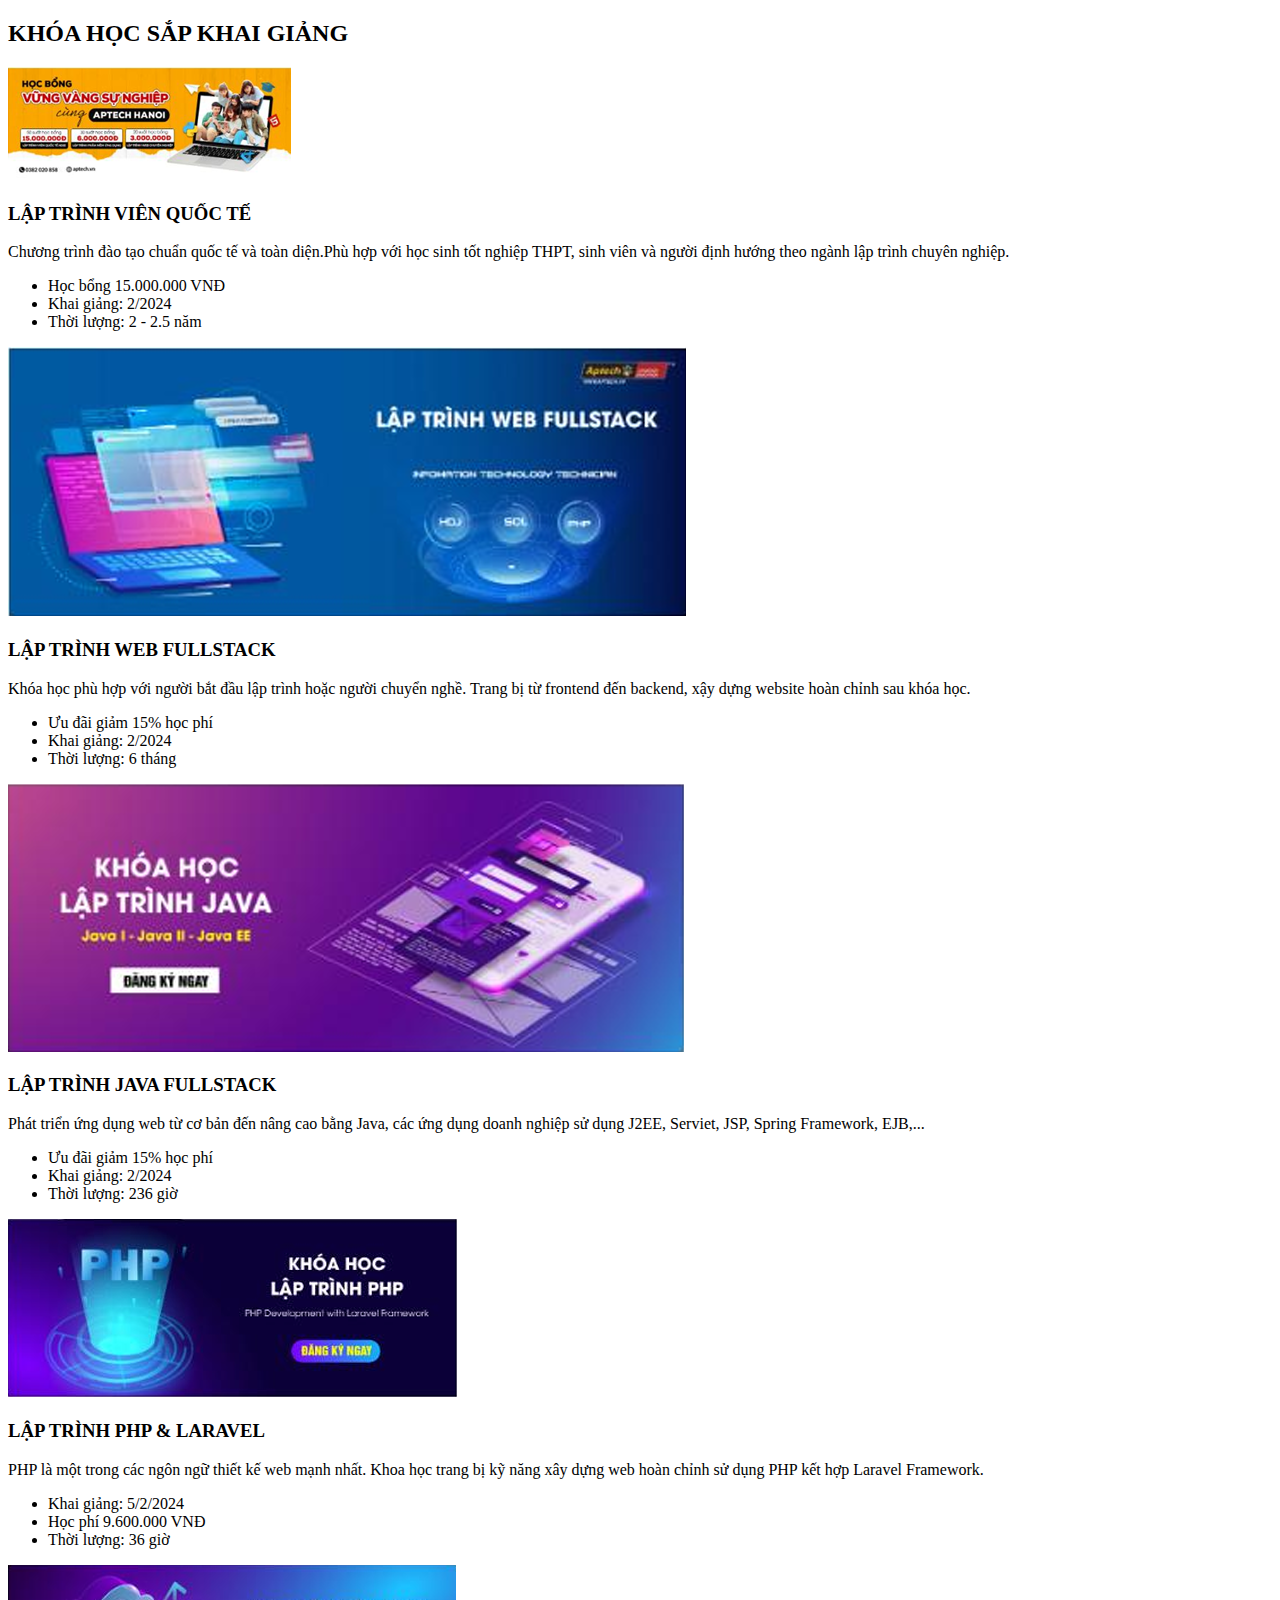
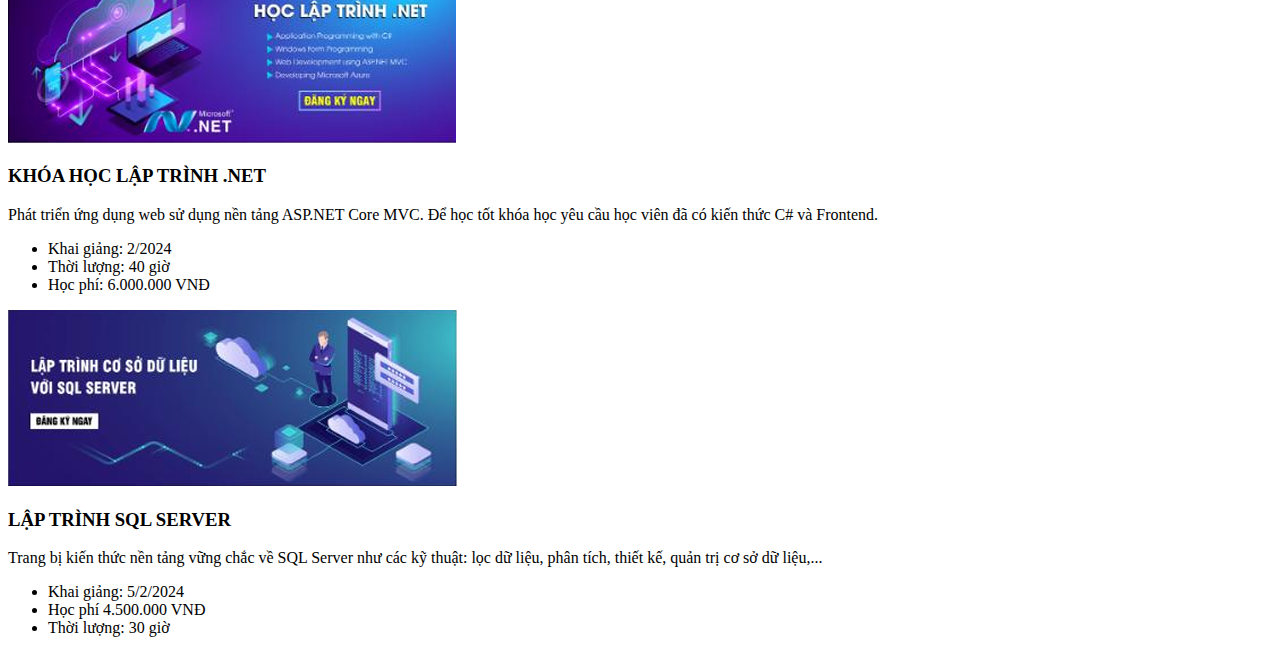
<file: Ex2/index.html>
<!DOCTYPE html>
<html lang="vi">

<head>
    <meta charset="UTF-8">
    <meta name="viewport" content="width=device-width, initial-scale=1.0">
    <title>Document</title>
</head>

<body>

    <div class="container>
        <div class=" header">
        <h2>KHÓA HỌC SẮP KHAI GIẢNG</h2>
    </div>

    <div class="courses-grid">
        <div class="course-card">
            <div class="card-image">
                <img src="a1.png" alt="Lập trình viên quốc tế">
            </div>
            <div class="card-content">
                <h3>LẬP TRÌNH VIÊN QUỐC TẾ</h3>
                <P>Chương trình đào tạo chuẩn quốc tế và toàn diện.Phù hợp với học sinh tốt nghiệp THPT, sinh viên và
                    người định hướng theo ngành lập trình chuyên nghiệp.</P>
                <ul>
                    <li>Học bổng 15.000.000 VNĐ</li>
                    <li>Khai giảng: 2/2024</li>
                    <li>Thời lượng: 2 - 2.5 năm</li>
                </ul>
            </div>

        </div>
        <div class="course-card">
            <div class="card-image">
                <img src="a2.png" alt="Lập trình web fullstack">
            </div>
            <div class="card-content">
                <h3>LẬP TRÌNH WEB FULLSTACK</h3>
                <P>Khóa học phù hợp với người bắt đầu lập trình hoặc người chuyển nghề. Trang bị từ frontend đến
                    backend, xậy dựng website hoàn chỉnh sau khóa học.</P>

                <ul>
                    <li>Ưu đãi giảm 15% học phí</li>
                    <li>Khai giảng: 2/2024</li>
                    <li>Thời lượng: 6 tháng</li>
                </ul>
            </div>

        </div>
        <div class="course-card">
            <div class="card-image">
                <img src="a3.png" alt="Lập trình java fullstack">
            </div>
            <div class="card-content">
                <h3>LẬP TRÌNH JAVA FULLSTACK</h3>
                <P>Phát triển ứng dụng web từ cơ bản đến nâng cao bằng Java, các ứng dụng doanh nghiệp sử dụng J2EE, Serviet, JSP, Spring Framework, EJB,...</P>

                <ul>
                    <li>Ưu đãi giảm 15% học phí</li>
                    <li>Khai giảng: 2/2024</li>
                    <li>Thời lượng: 236 giờ</li>
                </ul>
            </div>

        </div>
        <div class="course-card">
            <div class="card-image">
                <img src="a4.png" alt="Lập trình php laravel">
            </div>
            <div class="card-content">
                <h3>LẬP TRÌNH PHP & LARAVEL</h3>
                <P>PHP là một trong các ngôn ngữ thiết kế web mạnh nhất. Khoa học trang bị kỹ năng xây dựng web hoàn chỉnh sử dụng PHP kết hợp Laravel Framework.</P>

                <ul>
                    <li>Khai giảng: 5/2/2024</li>
                    <li>Học phí 9.600.000 VNĐ</li>
                    <li>Thời lượng: 36 giờ</li>
                </ul>
            </div>

        </div>
        <div class="course-card">
            <div class="card-image">
                <img src="a5.png" alt="Lập trình .NET">
            </div>
            <div class="card-content">
                <h3>KHÓA HỌC LẬP TRÌNH .NET</h3>
                <P>Phát triển ứng dụng web sử dụng nền tảng ASP.NET Core MVC. Để học tốt khóa học yêu cầu học viên đã có kiến thức C# và Frontend.</P>

                <ul>
                    <li>Khai giảng: 2/2024</li>
                    <li>Thời lượng: 40 giờ</li>
                    <li>Học phí: 6.000.000 VNĐ</li>
                </ul>
            </div>

        </div>
        <div class="course-card">
            <div class="card-image">
                <img src="a6.png" alt="Lập trình SQL Server">
            </div>
            <div class="card-content">
                <h3>LẬP TRÌNH SQL SERVER</h3>
                <P>Trang bị kiến thức nền tảng vững chắc về SQL Server như các kỹ thuật: lọc dữ liệu, phân tích, thiết kế, quản trị cơ sở dữ liệu,...</P>

                <ul>
                    <li>Khai giảng: 5/2/2024</li>
                    <li>Học phí 4.500.000 VNĐ</li>
                    <li>Thời lượng: 30 giờ</li>
                </ul>
            </div>

        </div>

    </div>

</body>

</html>
</file>
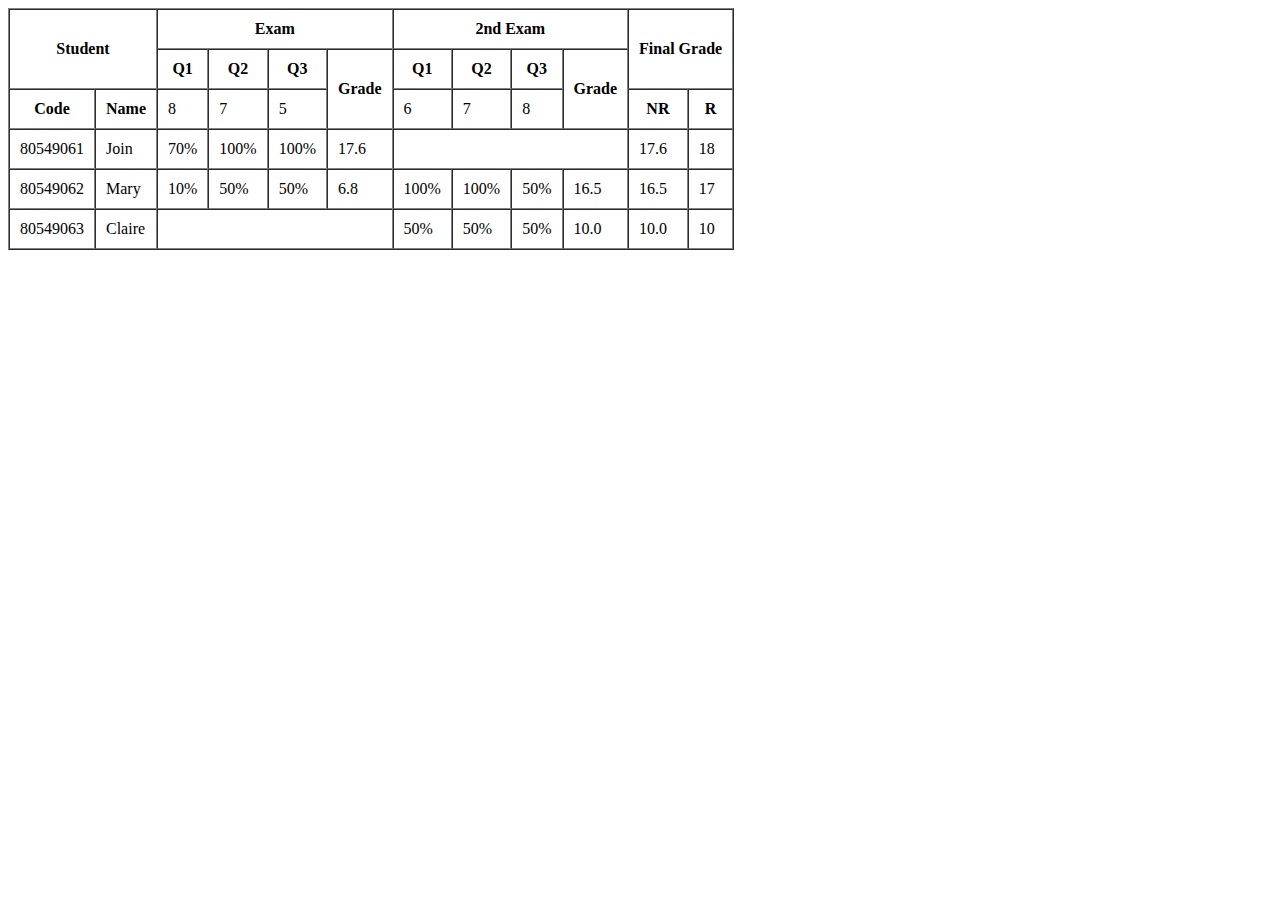
<file: Ex3/index.html>
<!DOCTYPE html>
<html lang="en">

<head>
    <meta charset="UTF-8">
    <meta name="viewport" content="width=<device-width>, initial-scale=1.0">
    <title>Document</title>
</head>

<body>
    <table border="1" cellpadding="10" cellspacing="0">
        <theader>
            <tr>
                <th colspan="2" rowspan="2">Student</th>
                <th colspan="4">Exam</th>
                <th colspan="4">2nd Exam</th>
                <th colspan="2" rowspan="2">Final Grade</th>
            </tr>
            <tr>

                <th>Q1</th>
                <th>Q2</th>
                <th>Q3</th>
                <th rowspan="2">Grade</th>
                <th>Q1</th>
                <th>Q2</th>
                <th>Q3</th>
                <th rowspan="2">Grade</th>


            </tr>

            <tr>
                <th>Code</th>
                <th>Name</th>
                <td>8</td>
                <td>7</td>
                <td>5</td>

                <td>6</td>
                <td>7</td>
                <td>8</td>

                <th>NR</th>
                <th>R</th>
            </tr>
        </theader>
        <tbody>
            <tr>
                <td>80549061</td>
                <td>Join</td>
                <td>70%</td>
                <td>100%</td>
                <td>100%</td>
                <td>17.6</td>
                <td colspan="4"></td>
                <td>17.6</td>
                <td>18</td>
            </tr>
            <tr>
                <td>80549062</td>
                <td>Mary</td>
                <td>10%</td>
                <td>50%</td>
                <td>50%</td>
                <td>6.8</td>
                <td>100%</td>
                <td>100%</td>
                <td>50%</td>
                <td>16.5</td>
                <td>16.5</td>
                <td>17</td>
            </tr>
            <tr>
                <td>80549063</td>
                <td>Claire</td>
                <td colspan="4"></td>
                <td>50%</td>
                <td>50%</td>
                <td>50%</td>
                <td>10.0</td>
                <td>10.0</td>
                <td>10</td>
            </tr>
        </tbody>



    </table>
</body>

</html>
</file>
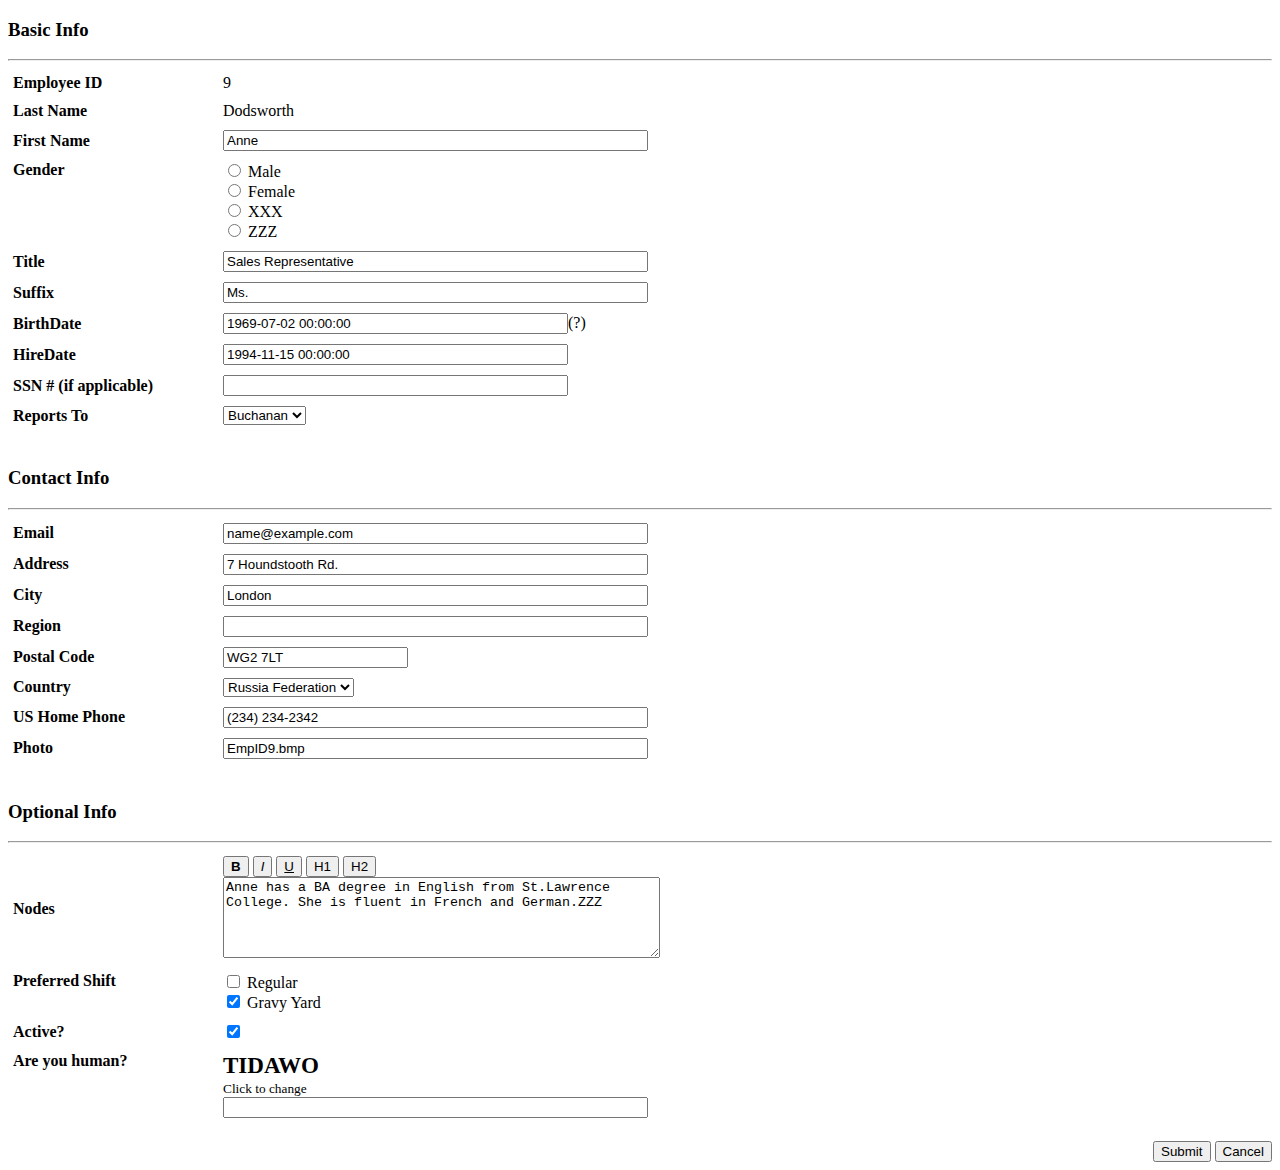
<file: Ex4/index.html>
<!DOCTYPE html>
<html lang="en">

<head>
    <meta charset="UTF-8">
    <meta name="viewport" content="width=device-width, initial-scale=1.0">
    <title>Document</title>
</head>

<body>
    <form action="#" method="post">
        <h3>Basic Info</h3>
        <hr>
        <table border="0" cellpadding="5" cellspacing="0" width="100%">
            <tr>
                <td width="200"><b>Employee ID</b></td>
                <td>9</td>
            </tr>
            <tr>
                <td><b>Last Name</b></td>
                <td>Dodsworth</td>
            </tr>
            <tr>
                <td><b>First Name</b></td>
                <td><input type="text" name="firstName" value="Anne" size="50"></td>
            </tr>
            <tr>
                <td valign="top"><b>Gender</b></td>
                <td>
                    <input type="radio" name="gender" id="male">
                    <label for="male">Male</label><br>
                    <input type="radio" name="gender" id="female">
                    <label for="female">Female</label><br>
                    <input type="radio" name="gender" id="xxx">
                    <label for="xxx">XXX</label><br>
                    <input type="radio" name="gender" id="zzz">
                    <label for="zzz">ZZZ</label>

                </td>

            </tr>
            <tr>
                <td><b>Title</b></td>
                <td><input type="text" name="title" value="Sales Representative" size="50"></td>
            </tr>
            <tr>
                <td><b>Suffix</b></td>
                <td><input type="text" name="suffix" value="Ms." size="50"></td>
            </tr>
            <tr>
                <td><b>BirthDate</b></td>
                <td><input type="text" name="birthdate" value="1969-07-02 00:00:00" size="40">(?)</td>
            </tr>
            <tr>
                <td><b>HireDate</b></td>
                <td><input type="text" name="hiredate" value="1994-11-15 00:00:00" size="40"></td>
            </tr>
            <tr>
                <td><b>SSN # (if applicable)</b></td>
                <td><input type="text" name="ssn" size="40"></td>
            </tr>
            <tr>
                <td><b>Reports To</b></td>
                <td>
                    <select name="reports_to">
                        <option value="buchanan" selected>Buchanan</option>
                        <option value="fuller">Fuller</option>
                        <option value="leverling">Leverling</option>
                    </select>
                </td>
            </tr>
        </table>
        <br>
        <h3>Contact Info</h3>
        <hr>
        <table border="0" cellpadding="5" cellspacing="0" width="100%">
            <tr>
                <td width="200"><b>Email</b></td>
                <td><input type="text" name="email" value="name@example.com" size="50"></td>
            </tr>
            <tr>
                <td><b>Address</b></td>
                <td><input type="text" name="address" value="7 Houndstooth Rd." size="50"></td>
            <tr>
                <td><b>City</b></td>
                <td><input type="text" name="city" value="London" size="50"></td>
            </tr>
            <tr>
                <td><b>Region</b></td>
                <td><input type="text" name="region" value="" size="50"></td>
            </tr>
            <tr>
                <td><b>Postal Code</b></td>
                <td><input type="text" name="postal_code" value="WG2 7LT" size="20"></td>
            </tr>
            <tr>
                <td><b>Country</b></td>
                <td>
                    <select name="country">
                        <option value="ru" selected>Russia Federation</option>
                        <option value="us">United States</option>
                        <option value="uk">United Kingdom</option>
                        <option value="vn">Vietnam</option>
                    </select>

                </td>
            </tr>
            <tr>
                <td><b>US Home Phone</b></td>
                <td><input type="tel" name="phone" value="(234) 234-2342" size="50"></td>
            </tr>

            <tr>
                <td><b>Photo</b></td>
                <td><input type="text" name="photo" value="EmpID9.bmp" size="50"></td>
            </tr>
        </table>
        <br>
        <h3>Optional Info</h3>
        <hr>
        <table border="0" cellpadding="5" cellspacing="0" width="100%">
            <tr>
                <td width="200" value="top"><b>Nodes</b></td>
                <td>
                    <button type="button"><b>B</b></button>
                    <button type="button"><i>I</i></button>
                    <button type="button"><u>U</u></button>
                    <button type="button">H1</button>
                    <button type="button">H2</button>
                    <br>
                    <textarea name="nodes" cols="52"
                        rows="5">Anne has a BA degree in English from St.Lawrence College. She is fluent in French and German.ZZZ</textarea>

                </td>
            </tr>
            <tr>
                <td valign="top"><strong>Preferred Shift</strong></td>
                <td>
                    <input type="checkbox" name="shift" id="regular"> <label for="regular">Regular</label><br>
                    <input type="checkbox" name="shift" id="gravy" checked> <label for="gravy">Gravy Yard</label>
                </td>
            </tr>

            <tr>
                <td><b>Active?</b></td>
                <td><input type="checkbox" name="action" checked></td>
            </tr>
            <tr>
                <td valign="top"><b>Are you human?</b></td>
                <td>
                    <big><big><b>TIDAWO</b></big></big>
                    <br>
                    <small>Click to change</small>
                    <br>
                    <input type="text" name="captcha" size="50">

                </td>
            </tr>
        </table>
        <br>
        <div align="right">
            <input type="submit" value="Submit">
            <input type="button" value="Cancel">
        </div>


    </form>

</body>

</html>
</file>
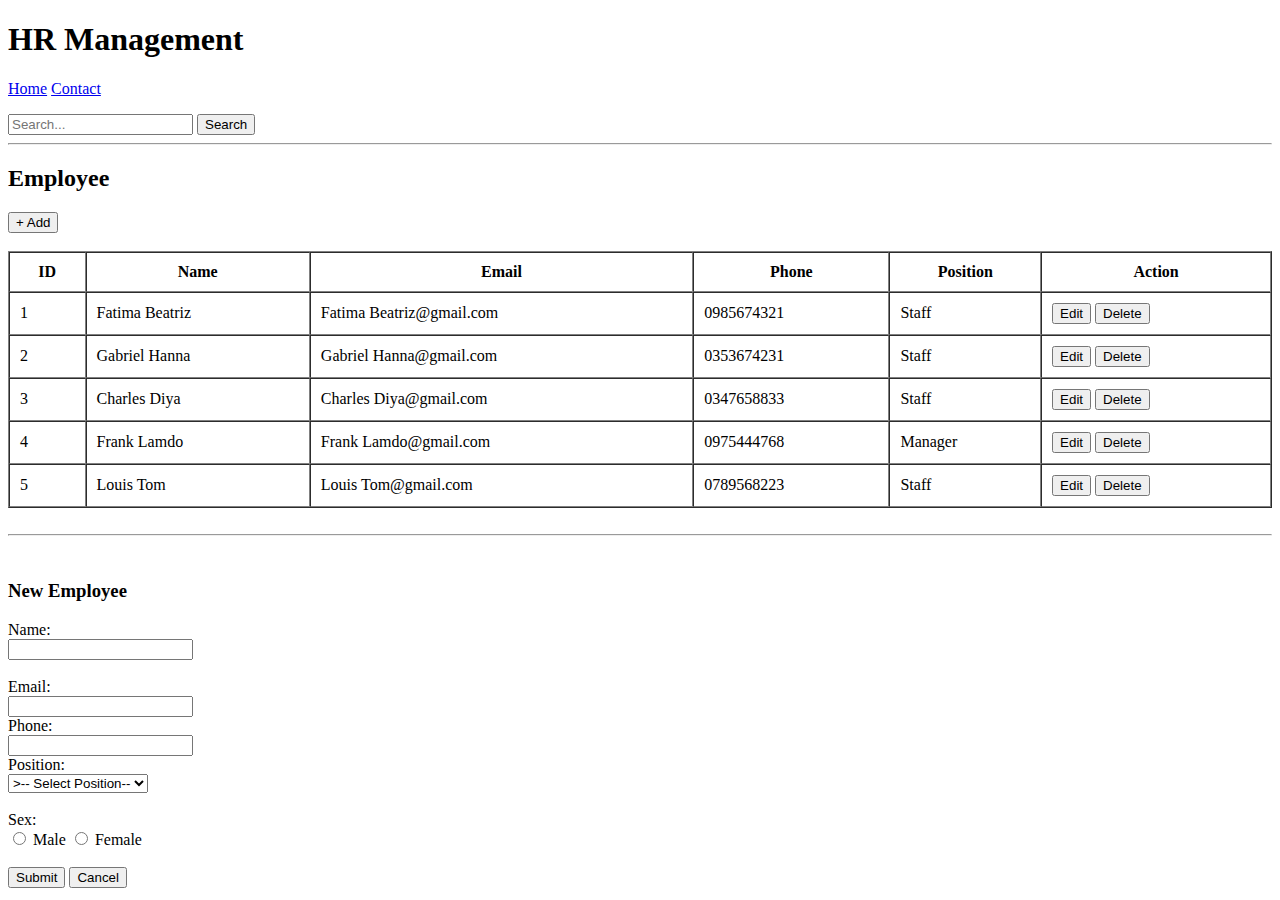
<file: Ex5/index.html>
<!DOCTYPE html>
<html lang="en">

<head>
    <meta charset="UTF-8">
    <meta name="viewport" content="width=device-width, initial-scale=1.0">
    <title>Document</title>
</head>

<body>
    <h1>HR Management</h1>
    <p>
        <a href="#">Home</a> 
        <a href="#">Contact</a> 
    </p>
    <div>
        <input type="text" placeholder="Search...">
        <button type="button">Search</button>
    </div>
    <hr>
    <h2>Employee</h2>
    <button type="button">+ Add</button>
    <br><br>
    <table border="1" cellpadding="10" cellspacing="0" width="100%">
        <thead>
            <tr>
                <th>ID</th>
                <th>Name</th>
                <th>Email</th>
                <th>Phone</th>
                <th>Position</th>
                <th>Action</th>

            </tr>
        </thead>
        <tbody>
            <tr>
                <td>1</td>
                <td>Fatima Beatriz</td>
                <td>Fatima Beatriz@gmail.com</td>
                <td>0985674321</td>
                <td>Staff</td>
                <td>
                    <button type="button">Edit</button>
                    <button type="button">Delete</button>
                </td>
            </tr>
            <tr>
                <td>2</td>
                <td>Gabriel Hanna</td>
                <td>Gabriel Hanna@gmail.com</td>
                <td>0353674231</td>
                <td>Staff</td>
                <td>
                    <button type="button">Edit</button>
                    <button type="button">Delete</button>
                </td>
            </tr>
            <tr>
                <td>3</td>
                <td>Charles Diya</td>
                <td>Charles Diya@gmail.com</td>
                <td>0347658833</td>
                <td>Staff</td>
                <td>
                    <button type="button">Edit</button>
                    <button type="button">Delete</button>
                </td>
            </tr>
            <tr>
                <td>4</td>
                <td>Frank Lamdo</td>
                <td>Frank Lamdo@gmail.com</td>
                <td>0975444768</td>
                <td>Manager</td>
                <td>
                    <button type="button">Edit</button>
                    <button type="button">Delete</button>
                </td>
            </tr>
            <tr>
                <td>5</td>
                <td>Louis Tom</td>
                <td>Louis Tom@gmail.com</td>
                <td>0789568223</td>
                <td>Staff</td>
                <td>
                    <button type="button">Edit</button>
                    <button type="button">Delete</button>
                </td>
            </tr>
        </tbody>
    </table>
    <br>
    <hr><br>
    <h3>New Employee</h3>
    <form action="#" method="post">
        <label for="name">Name:</label><br>
        <input type="text" id="name" name="name" required><br><br>
        <label for="email">Email:</label><br>
        <input type="email" id="email" name="email" <br><br>
        <label for="phone">Phone:</label><br>
        <input type="text" id="phone" name="phone" <br><br>
        <label for="position">Position:</label><br>
        <select id="position" name="position">
            <option value="">>-- Select Position--</option>
            <option value="staff">Staff</option>
            <option value="manager">Manager</option>
            <option value="CEO">CEO</option>
        </select>
        <br><br>
        <label>Sex:</label><br>
        <input type="radio" id="male" name="sex" value="male">
        <label for="male">Male</label>
        <input type="radio" id="female" name="sex" value="female">
        <label for="female">Female</label>
        <br><br>
        <button type="submit">Submit</button>
        <button type="button">Cancel</button>
    </form>

</body>

</html>
</file>
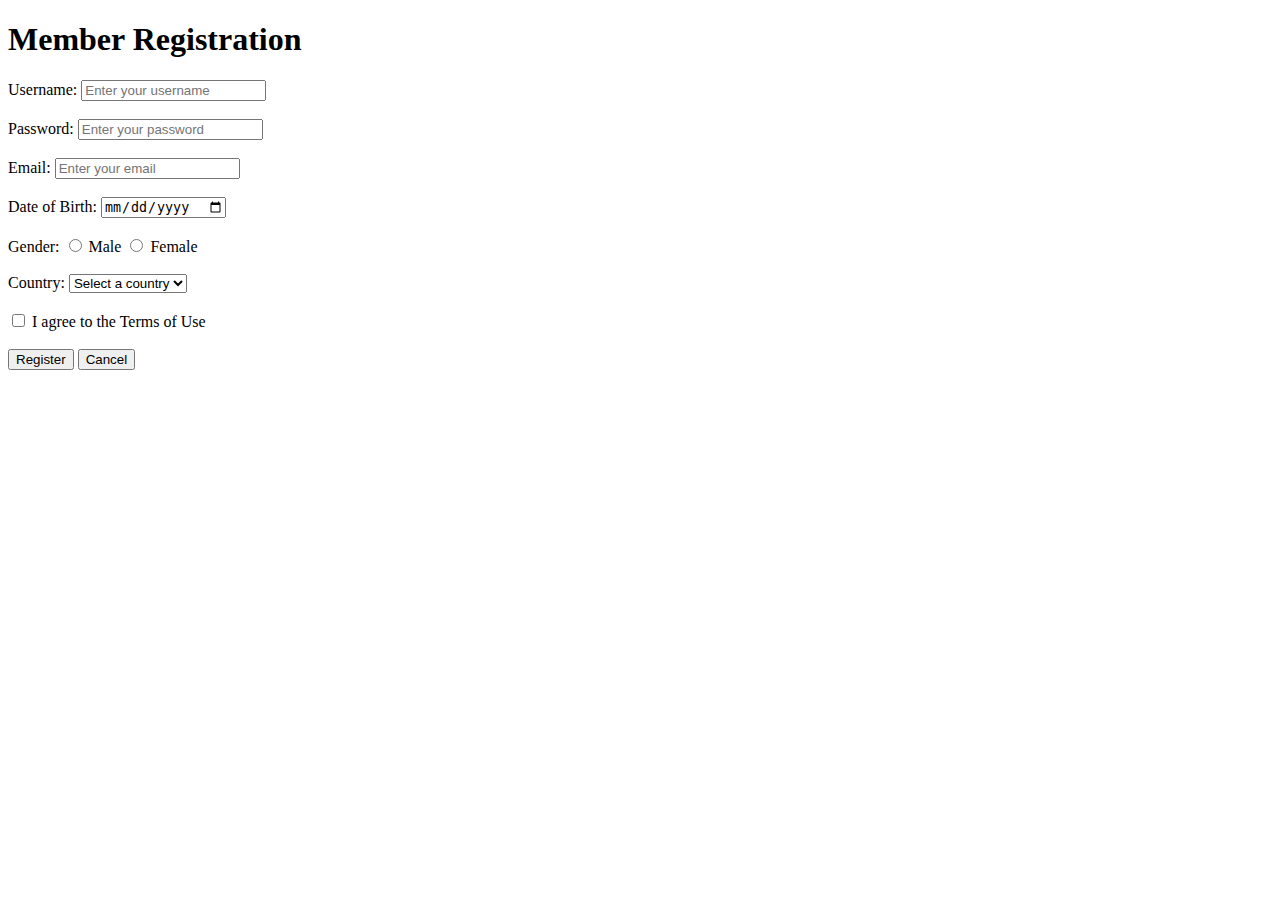
<file: form/index.html>
<!DOCTYPE html>
<html lang="en">

<head>
    <meta charset="UTF-8">
    <meta name="viewport" content="width=device-width, initial-scale=1.0">
    <title>Member Registration</title>
</head>

<body>
    <h1>Member Registration</h1>
    <form action="/action_page.php" method="POST">
        <label>Username:</label>
        <input type="text" name="username" placeholder="Enter your username"><br><br>

        <label>Password:</label>
        <input type="password" name="password" placeholder="Enter your password"><br><br>

        <label>Email:</label>
        <input type="email" name="user_email" placeholder="Enter your email"><br><br>

        <label>Date of Birth:</label>
        <input type="date" name="birthday"><br><br>

        <label>Gender:</label>
        <input type="radio" id="Male" name="gender" value="Male">
        <label for="Male">Male</label>
        <input type="radio" id="Female" name="gender" value="Female">
        <label for="Female">Female</label><br><br>

        <label>Country:</label>
        <select name="country">
            <option value="">Select a country</option>
            <option value="USA">USA</option>
            <option value="VietNam">Vietnam</option>
            <option value="UK">UK</option>
        </select><br><br>

        <input type="checkbox" id="terms" name="terms">
        <label for="terms">I agree to the Terms of Use</label><br><br>

        <input type="submit" value="Register">
        <button type="button">Cancel</button>
    </form>
</body>

</html>
</file>
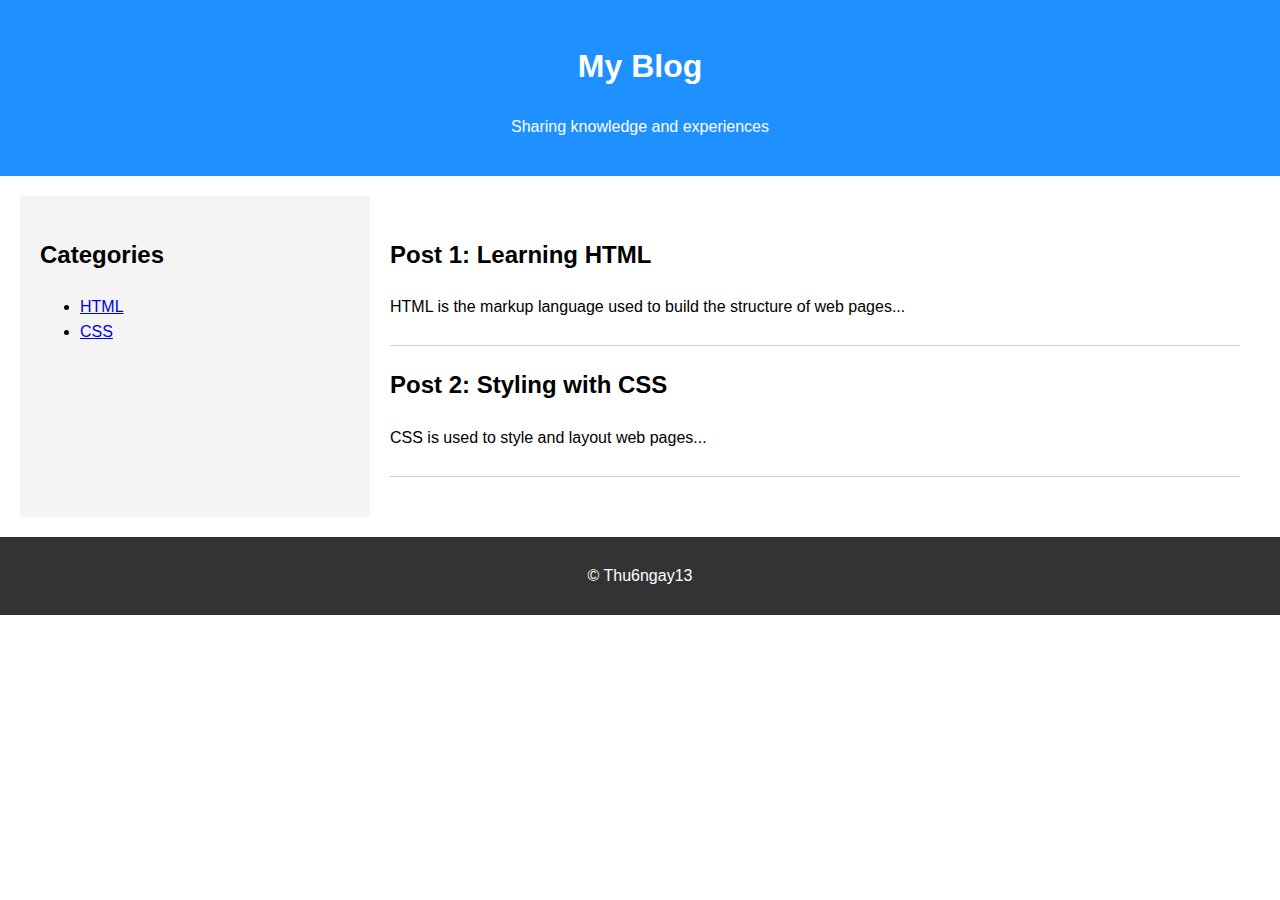
<file: 10 basic projects/My blog/index.html>
<!DOCTYPE html>
<html lang="en">
<head>
  <meta charset="UTF-8">
  <title>My Simple Blog</title>
  <link rel="stylesheet" href="style.css">
</head>
<body>
  <header>
    <h1>My Blog</h1>
    <p>Sharing knowledge and experiences</p>
  </header>

  <div class="container">
    <aside>
      <h2>Categories</h2>
      <ul>
        <li><a href="#">HTML</a></li>
        <li><a href="#">CSS</a></li>
      </ul>
    </aside>

    <main>
      <article>
        <h2>Post 1: Learning HTML</h2>
        <p>HTML is the markup language used to build the structure of web pages...</p>
      </article>
      <article>
        <h2>Post 2: Styling with CSS</h2>
        <p>CSS is used to style and layout web pages...</p>
    </main>
  </div>

  <footer>
    <p>&copy; Thu6ngay13</p>
  </footer>
</body>
</html>
</file>
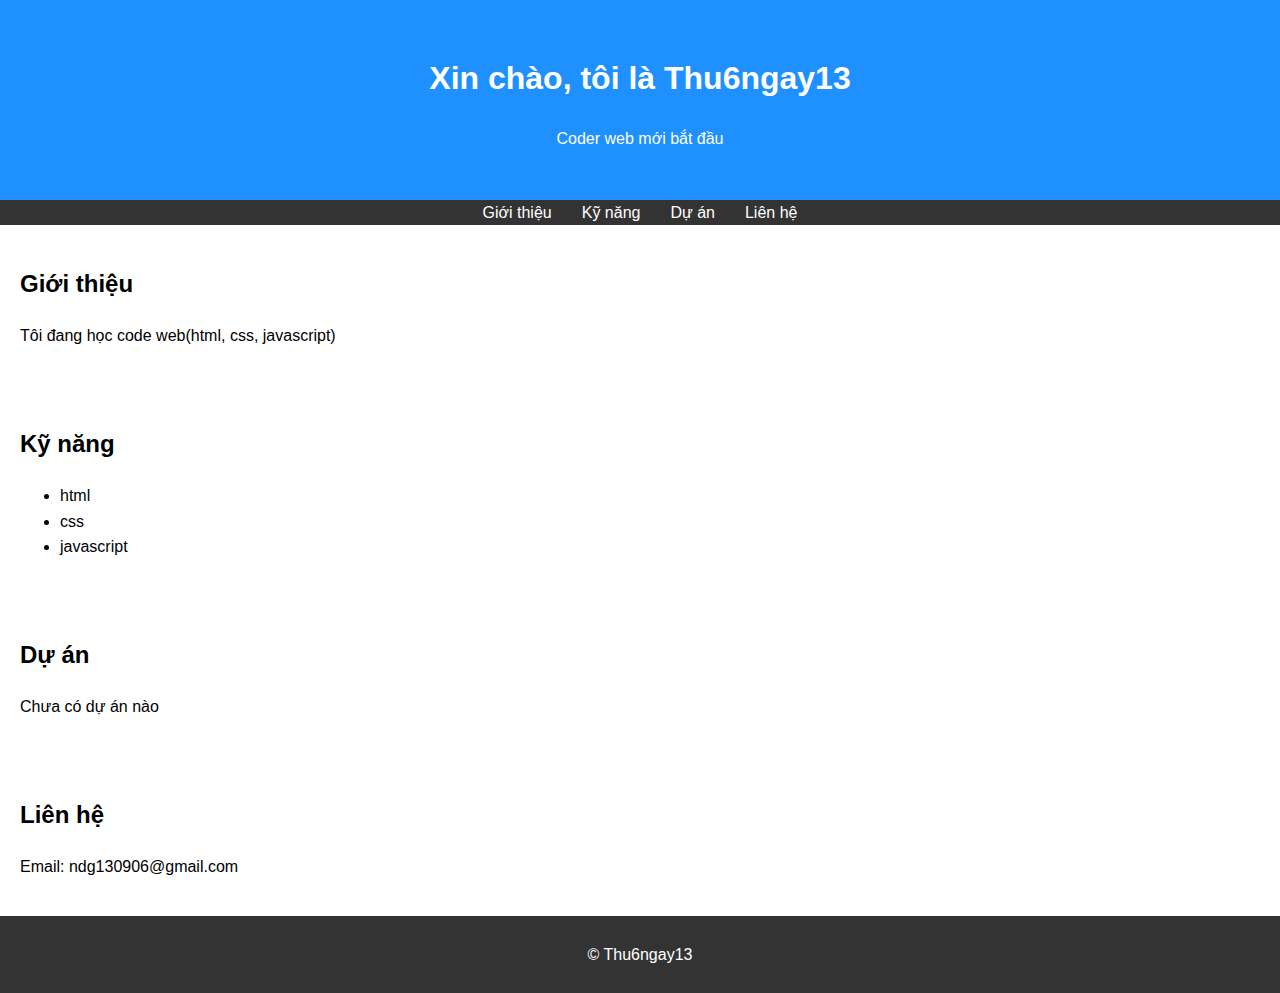
<file: 10 basic projects/Portfolio/index.html>
<!DOCTYPE html> <!-- Khai báo doctype html5 -->
<html lang="vi"> <!-- Ngôn ngữ trang là tiếng Việt -->

<head> <!--phần đầu trang -->
    <meta charset = "UTF-8"> <!-- Khai báo bộ ký tự là UTF-8 -->
    <title>Portfolio của tôi</title> <!-- Tiêu đề trang -->
    <link rel="stylesheet" href="style.css"> <!-- Liên kết tới file CSS  -->
</head>

<body> <!-- Phần thân trang -->
    <header> 
        <h1>Xin chào, tôi là Thu6ngay13</h1> <!-- <h1>: Tiêu đề chính-->
        <p>Coder web mới bắt đầu</p> <!-- <p>: Nội dung-->
    </header>

    <nav> <!-- Thanh điều hướng (menu)-->
        <ul> <!-- Danh sách không sắp thứ tự -->
           <li><a href="#about">Giới thiệu</a></li> <!-- <li>: mỗi mục trong danh sách, <a href="#about">: liên kết đến phần có id="about" -->
           <li><a href="#skills">Kỹ năng</a></li>
           <li><a href="#projects">Dự án</a></li>
           <li><a href="#contact">Liên hệ</a></li>
        </ul>
    </nav>

    <section id="about"> <!-- <section>: mội khối nội dung riêng, id="about": định danh để liên kết từ menu -->
        <h2>Giới thiệu</h2> <!-- <h2>: tiêu đề phụ sau h1 -->
        <p>Tôi đang học code web(html, css, javascript)</p>
    </section>
    <section id="skills">
        <h2>Kỹ năng</h2>
        <ul>
           <li>html</li>
           <li>css</li>
           <li>javascript</li>
        </ul>
    </section>
    <section id="projects">
        <h2>Dự án</h2>
        <p>Chưa có dự án nào</p>
    </section>
    <section id="contact">
        <h2>Liên hệ</h2>
        <p>Email: ndg130906@gmail.com</p>
    </section>

    <footer> <!-- Phần chân trang -->
    <p>&copy; Thu6ngay13</p> <!-- &copy;: ký hiệu bản quyền -->
    </footer>
</body>
</html>
</file>
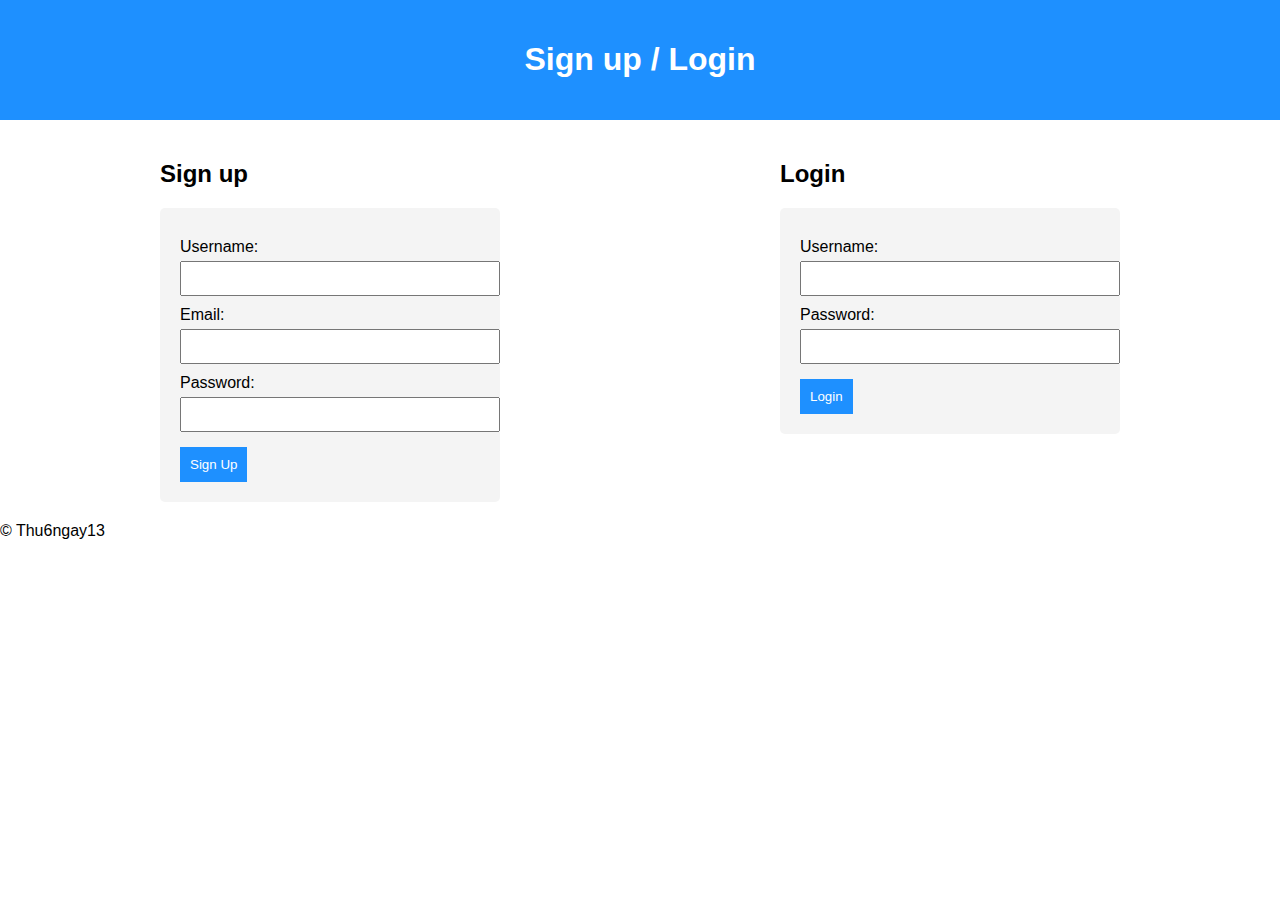
<file: 10 basic projects/SignUpLoginForm/index.html>
<!DOCTYPE html>
<html lang="en">

<head>
    <meta charset="UTF-8">
    <meta name="viewport" content="width=device-width, initial-scale=1.0">
    <title>Sign up / Login Form</title>
    <link rel="stylesheet" href="style.css">
</head>

<body>
    <header>
        <h1>Sign up / Login</h1>
    </header>

    <main>
        <section>
            <h2>Sign up</h2>
            <form id="signupForm">
                <label for="signupUsername">Username:</label>
                <input type="text" id="signupUsername" name="username" required>

                <label for="signupEmail">Email:</label>
                <input type="email" id="signupEmail" name="email" required>
                <label for="signupPassword">Password:</label>
                <input type="password" id="signupPassword" name="password" required>

                <button type="submit">Sign Up</button>
            </form>
        </section>
        <section>
            <h2>Login</h2>
            <form id="loginForm">
                <label for="loginUsername">Username:</label>
                <input type="text" id="loginUsername" name="username" required>

                <label for="loginPassword">Password:</label>
                <input type="password" id="loginPassword" name="password" required>

                <button type="submit">Login</button>
            </form>
        </section>
    </main>
    <footer>
        <p>&copy; Thu6ngay13</p>
    </footer>
    <script src="script.js"></script>
</body>

</html>
</file>
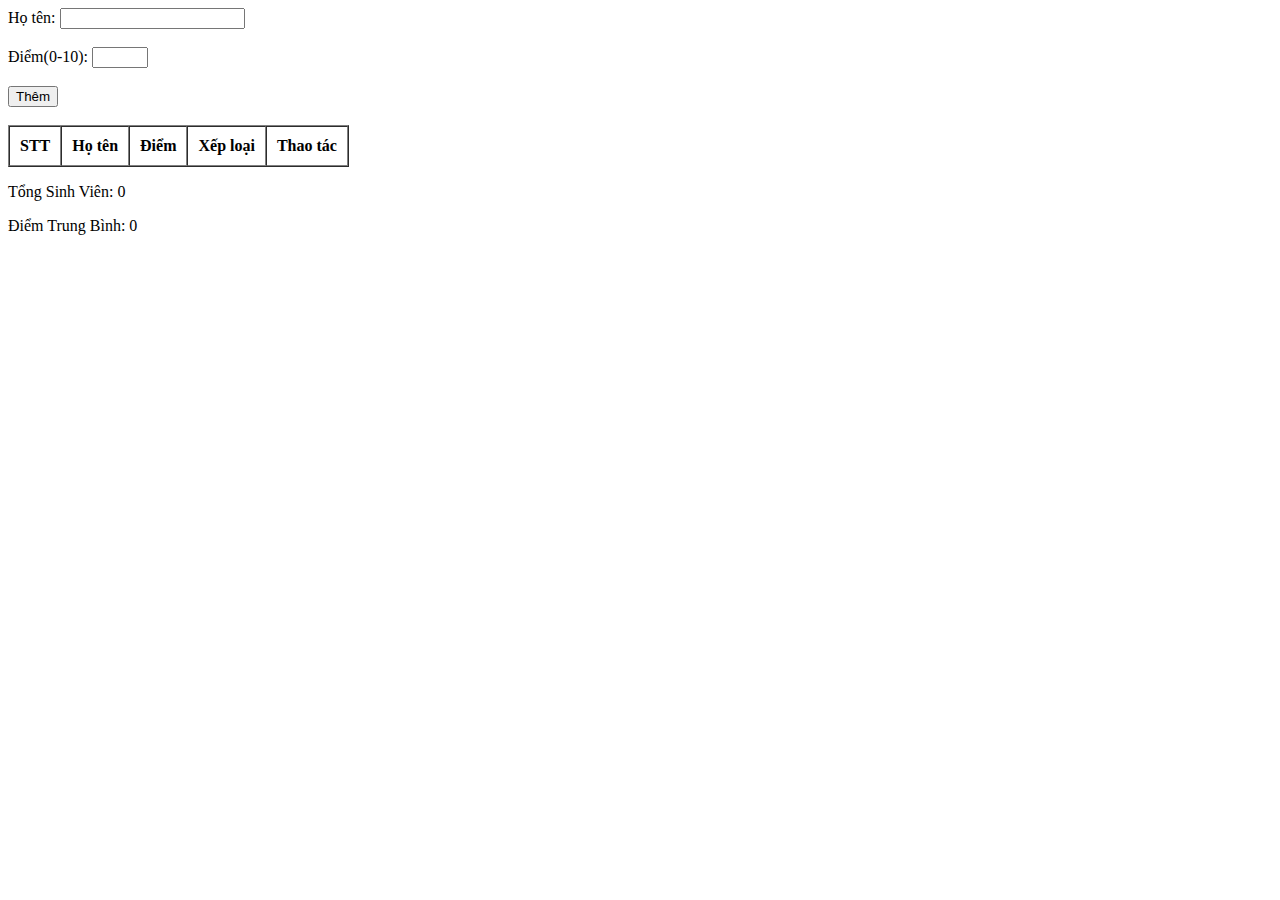
<file: PracticeExercise04/Ex1.1 - Student Transcript/index.html>
<!DOCTYPE html>
<html lang="vi">
<head>
    <meta charset="UTF-8">
    <meta name="viewport" content="width=device-width, initial-scale=1.0">
    <title>Student Transcript</title> 
</head>
<body>
    <form onsubmit="check(event)" novalidate>
        <label for="hoten">Họ tên:</label> 
        <input type="text" id="hoten" name="hoten" placeholder=""><br><br>
        <label for="diem">Điểm(0-10):</label>
        <input type="number" id="diem" name="diem" min = 0 max = 10 placeholder=""><br><br>
        <button type="submit">Thêm</button> <br><br>
    </form>
    <table border="1" cellpadding="10" cellspacing="0">
        <thead>
        <tr>
            <th>STT</th>
            <th>Họ tên</th>
            <th>Điểm</th>
            <th>Xếp loại</th>
            <th>Thao tác</th>
        </tr>
        </thead>
        <tbody id="addStudent"></tbody>

    </table>
    <p>Tổng Sinh Viên: <span id="totalStudents">0</span></p> 
    <p>Điểm Trung Bình: <span id="totalPoints">0</span></p>
   <script src="main.js"></script>
</body>
</html>
</file>
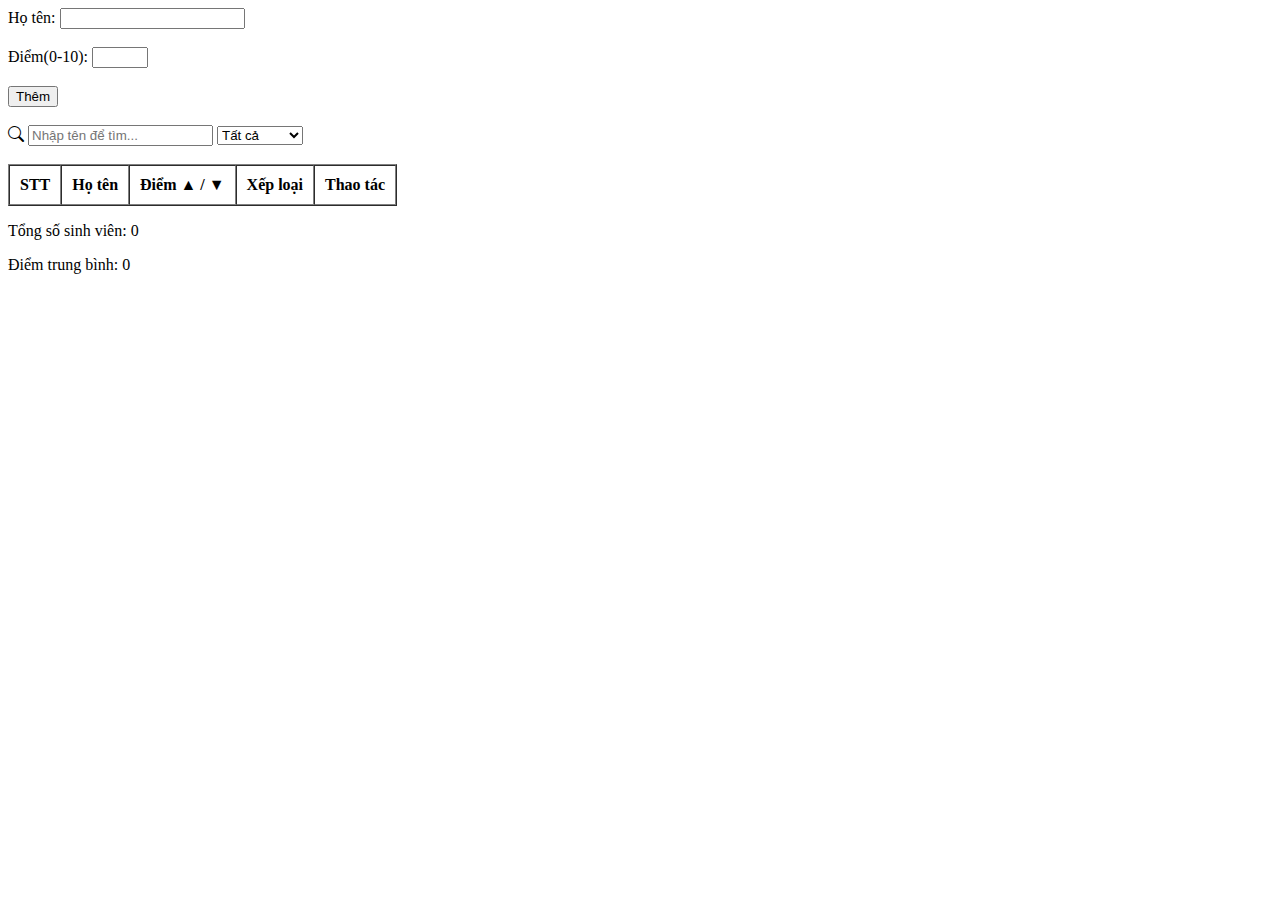
<file: PracticeExercise04/Ex1.2 - Filter - Search List/index.html>
<!DOCTYPE html>
<html lang="vi">
<head>
    <meta charset="UTF-8">
    <meta name="viewport" content="width=device-width, initial-scale=1.0">
    <title>Filter & Search List</title> 
    <link rel="stylesheet" href="https://cdn.jsdelivr.net/npm/bootstrap-icons@1.11.3/font/bootstrap-icons.min.css">
</head>
<body>
    <div>
        <form onsubmit="check(event)" novalidate>
            <label for="hoten">Họ tên:</label> 
            <input type="text" id="hoten" name="hoten" placeholder=""><br><br>
            
            <label for="diem">Điểm(0-10):</label>
            <input type="number" id="diem" name="diem" min="0" max="10" placeholder=""><br><br>
            
            <button type="submit">Thêm</button>
        </form>
    </div>
    <br>

    <div>
        <label for="oTimKiem"><i class="bi bi-search"></i></label>
        <input type="text" id="oTimKiem" oninput="applyFilters()" placeholder="Nhập tên để tìm..."> 

        <label for="oXepLoai"></label>
        <select id="oXepLoai" onchange="applyFilters()"> 
            <option value="All">Tất cả</option>
            <option value="Giỏi">Giỏi</option>
            <option value="Khá">Khá</option>
            <option value="Trung bình">Trung bình</option>
            <option value="Yếu">Yếu</option>
        </select>
    </div>
    <br>

    <div>
        <table border="1" cellpadding="10" cellspacing="0">
            <thead>
                <tr>
                    <th>STT</th>
                    <th>Họ tên</th>
                    <th id="thDiem" onclick="toggleSort()">Điểm ▲ / ▼</th>
                    <th>Xếp loại</th>
                    <th>Thao tác</th>
                </tr>
            </thead>
            <tbody id="addStudent"></tbody>
        </table>
    </div>
    
    <p>Tổng số sinh viên: <span id="totalStudents">0</span></p> 
    <p>Điểm trung bình: <span id="totalPoints">0</span></p>
    
    <script src="script.js"></script>
</body>
</html>
</file>
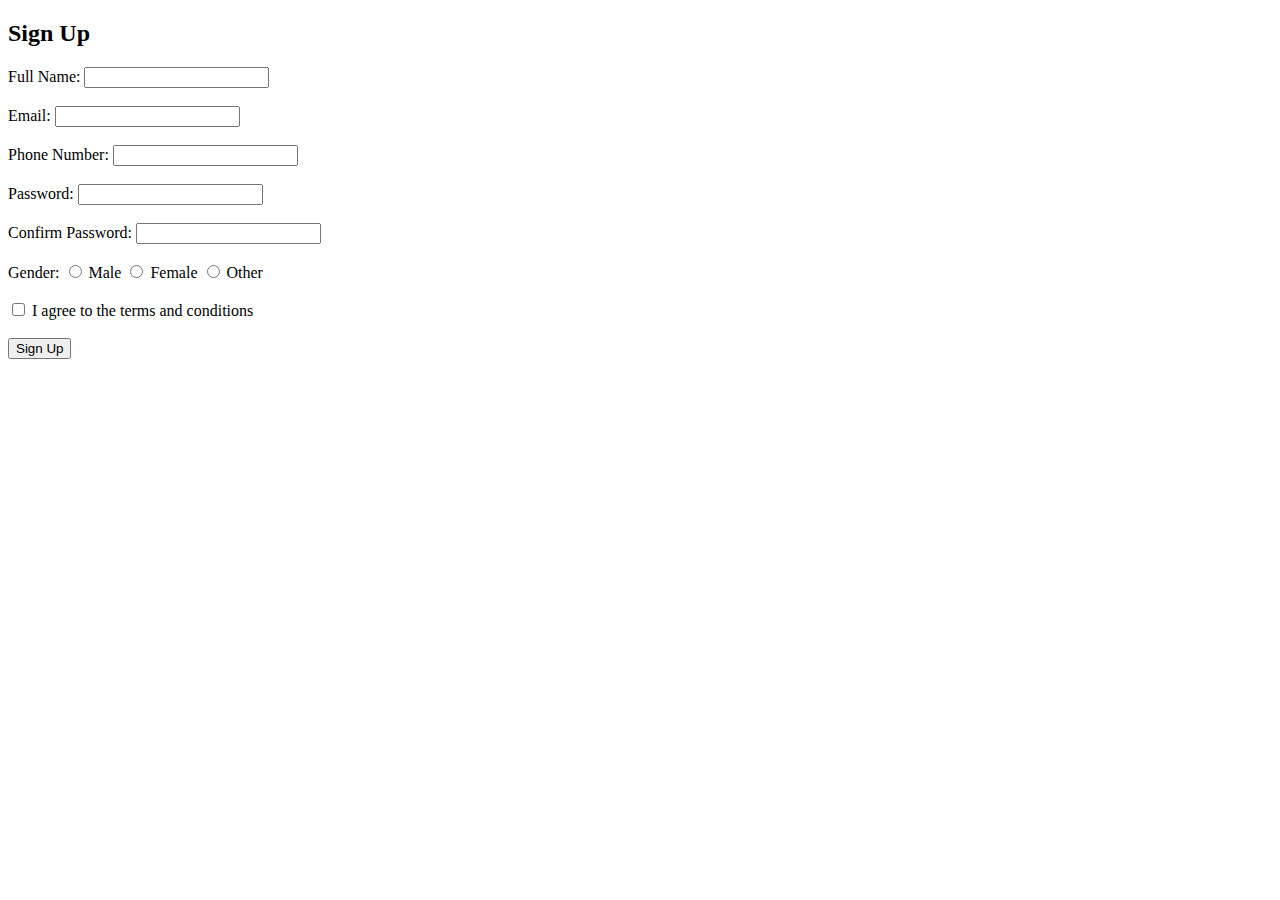
<file: PracticeExercise04/Ex2.1 - Sign Up Form/index.html>
<!DOCTYPE html>
<html lang="en">
<head>
    <meta charset="UTF-8">
    <meta name="viewport" content="width=device-width, initial-scale=1.0">
    <title>Sign Up Form</title>
    <style>
    .error-msg {
        color: red;
        font-size: 14px;
        margin-top: 5px;
    }
    .input-error {
        border: 1px solid red;
    }
    </style>
</head>
<body>
    <div id="form-section">
        <h2>Sign Up</h2>
        <form id="signup-form" novalidate>
            
            <div class="form-group">
                <label for="fullname">Full Name:</label>
                <input type="text" id="fullname" name="fullname">
                <small class="error-msg"></small>
            </div>
            <br>

            <div class="form-group">
                <label for="email">Email:</label>
                <input type="email" id="email" name="email">
                <small class="error-msg"></small>
            </div>
            <br>

            <div class="form-group">
                <label for="phone">Phone Number:</label>
                <input type="tel" id="phone" name="phone">
                <small class="error-msg"></small>
            </div>
            <br>
            <div class="form-group">
                <label for="password">Password:</label>
                <input type="password" id="password" name="password">
                <small class="error-msg"></small>
            </div>
            <br>
            <div class="form-group">
                <label for="confirm_password">Confirm Password:</label>
                <input type="password" id="confirm_password" name="confirm_password">
                <small class="error-msg"></small>
            </div>
            <br>
            <div class="form-group">
                <label>Gender:</label>
                <span>
                    <input type="radio" id="gender_male" name="gender" value="male"> Male
                    <input type="radio" id="gender_female" name="gender" value="female"> Female
                    <input type="radio" id="gender_other" name="gender" value="other"> Other
                </span>
                <small class="error-msg"></small>
            </div>
            <br>
            <div class="form-group">
                <label>
                    <input type="checkbox" id="terms" name="terms">
                    I agree to the terms and conditions
                </label>
                <small class="error-msg"></small>
            </div>
            <br>
            <button type="submit">Sign Up</button>
        </form>
    </div>

    <div id="success-message" style="display: none;">
        <h2>Registration Successful!</h2>
        <p>Welcome, <span id="display-name"></span>!</p>
        <p>Thank you for signing up.</p>
    </div>

    <script src="script.js"></script>
</body>
</html>
</file>
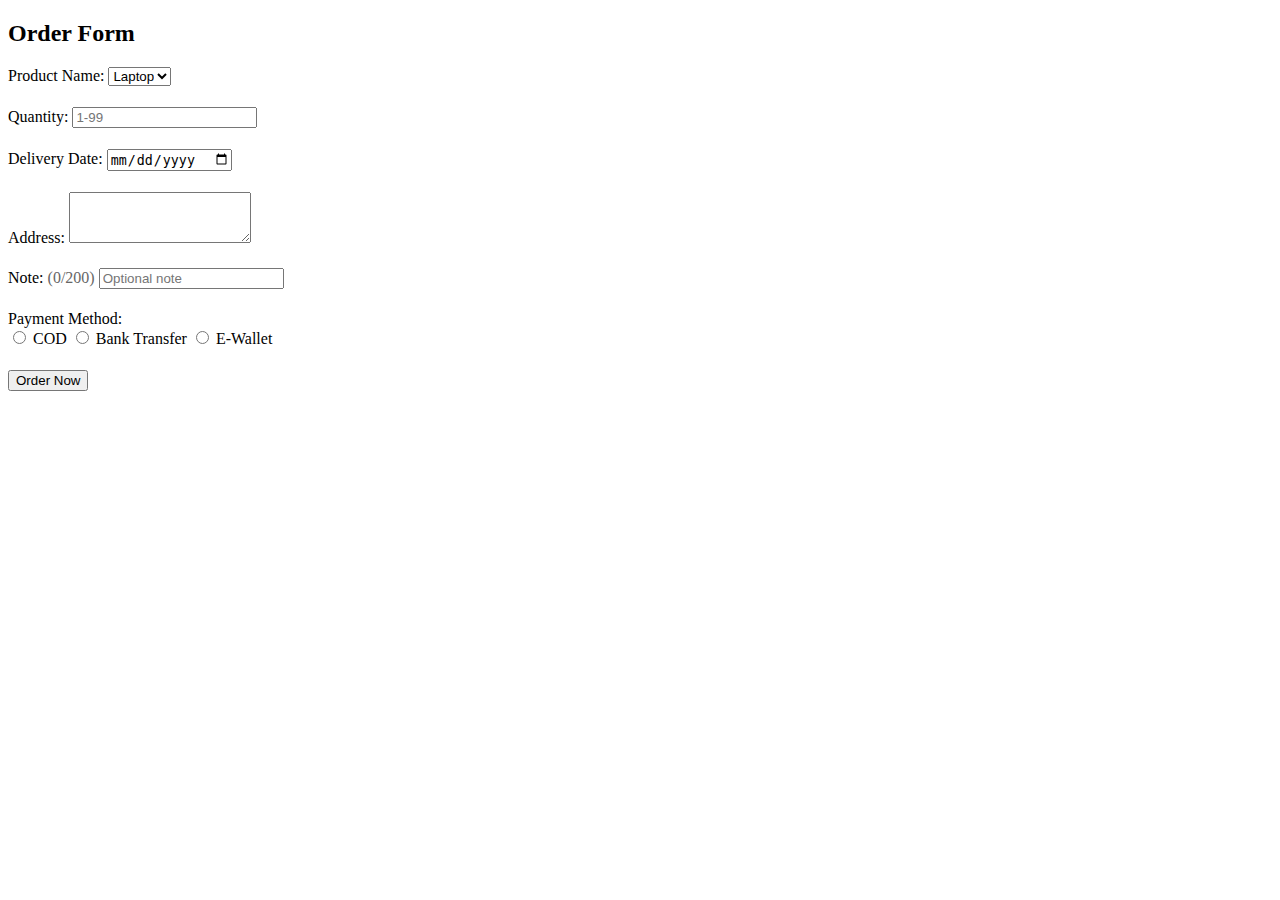
<file: PracticeExercise04/Ex2.2 - Order Form/index.html>
<!DOCTYPE html>
<html lang="en">
<head>
    <meta charset="UTF-8">
    <meta name="viewport" content="width=device-width, initial-scale=1.0">
    <title>Order Form</title>
    <style>

        .error-msg { color: #d9534f; font-size: 0.9em; min-height: 1.2em; display: block; margin-top: 4px; }
        .text-red { color: red !important; font-weight: bold; }

    </style>
</head>
<body>

    <div id="form-section" class="form-section">
        <h2>Order Form</h2>
        <form id="order-form" novalidate>
            <div class="form-group">
                <label for="product">Product Name:</label>
                <select id="product" name="product">
                    <option value="laptop">Laptop</option>
                    <option value="phone">Phone</option>
                    <option value="tablet">Tablet</option>
                </select>
                <small class="error-msg" id="err-product"></small>
            </div>

            <div class="form-group">
                <label for="quantity">Quantity:</label>
                <input type="number" id="quantity" placeholder="1-99">
                <small class="error-msg" id="err-quantity"></small>
            </div>

            <div class="form-group">
                <label for="deliveryDate">Delivery Date:</label>
                <input type="date" id="deliveryDate">
                <small class="error-msg" id="err-date"></small>
            </div>

            <div class="form-group">
                <label for="address">Address:</label>
                <textarea id="address" rows="3" placeholder=""></textarea>
                <small class="error-msg" id="err-address"></small>
            </div>

            <div class="form-group">
                <label for="note">Note: <span id="char-count" style="font-weight: normal; color: #666;">(0/200)</span></label>
                <input type="text" id="note" placeholder="Optional note">
                <small class="error-msg" id="err-note"></small>
            </div>

            <div class="form-group">
                <label>Payment Method:</label>
                <div>
                    <input type="radio" name="paymentMethod" value="COD"> COD
                    <input type="radio" name="paymentMethod" value="Bank Transfer"> Bank Transfer
                    <input type="radio" name="paymentMethod" value="E-Wallet"> E-Wallet
                </div>
                <small class="error-msg" id="err-payment"></small>
            </div>

            <button type="submit">Order Now</button>
        </form>
    </div>

    <div id="confirm-div" style="display: none;">
        <h3>Confirm Your Order</h3>
        <div id="summary-info"></div>
        <button id="btn-cancel">Cancel</button>
        <button id="btn-confirm">Confirm</button>
    </div>

    <h2 id="success-msg" style="display: none;">
        Order Successful!
    </h2>

    <script src="script.js"></script>
</body>
</html>
</file>
<file: 10 basic projects/My blog/style.css>
body {
    font-family: Arial, sans-serif;
    margin: 0;
    padding: 0;
    line-height: 1.6;
}

header {
    background: #1E90FF;
    color: white;
    padding: 20px;
    text-align: center;
}
.container {
    display: flex;
    margin: 20px;
}
aside {
    width: 25%;
    padding: 20px;
    background: #f4f4f4;
}
main {
    flex: 1;
    padding: 20px;
}
article {
    margin-bottom: 20px;
    border-bottom: 1px solid #ccc;
    padding-bottom: 10px;
}
footer {
    background: #333;
    color: white;
    text-align: center;
    padding: 10px;
}
</file>
<file: 10 basic projects/Portfolio/style.css>
body {
    /* đặt font chữ và khoảng cách cho toàn bộ trang */
    font-family: Arial, sans-serif;
    /* font chữ chính là Arial or sans-serif */
    margin: 0;
    /* bỏ khoảng cách mặc định của trình duyệt */
    padding: 0;
    /* bỏ khoảng cách mặc định của trình duyệt */
    line-height: 1.6;
    /* khoảng cách giữa các dòng */
}

header {
    /* trang trí phần header */
    background: #1E90FF;
    /* màu nền xanh */
    color: white;
    /* màu chữ trắng */
    text-align: center;
    /* căn giữa chữ */
    padding: 2rem;
    /* khoảng cách bên trong để nội dung không sát mép*/
}

nav ul {
    /* menu điều hướng */
    display: flex;
    /* sắp xếp các mục ngang hàng */
    justify-content: center;
    /* căn giữa menu */
    list-style: none;
    /* bỏ dấu chấm mặc định của danh sách */
    background: #333;
    /* màu nền đen cho menu */
    margin: 0;
    padding: 0;
}

nav ul li {
    /* các mục trong menu */
    margin: 0 15px;
    /* tạo khoảng cách giữa các menu */
}

nav ul li a {
    /* liên kết trong menu */
    color: white;
    text-decoration: none;
    /* bỏ gạch chân mặc định */
}

section {
    /* các section nội dung */
    padding: 20px;
}

footer {
    text-align: center;
    background: #333;
    color: white;
    padding: 10px;
}
</file>
<file: 10 basic projects/SignUpLoginForm/style.css>
body {
  font-family: Arial, sans-serif;
  margin: 0;
  padding: 0;
}

header {
  background: #1E90FF;
  color: white;
  text-align: center;
  padding: 20px;
}

main {
  display: flex;
  justify-content: space-around;
  margin: 20px;
}

form {
  background: #f4f4f4;
  padding: 20px;
  border-radius: 5px;
  width: 300px;
}

label {
  display: block;
  margin-top: 10px;
}

input {
  width: 100%;
  padding: 8px;
  margin-top: 5px;
}

button {
  margin-top: 15px;
  padding: 10px;
  background: #1E90FF;
  color: white;
  border: none;
  cursor: pointer;
}

button:hover {
  background: #005bb5;
}
</file>
